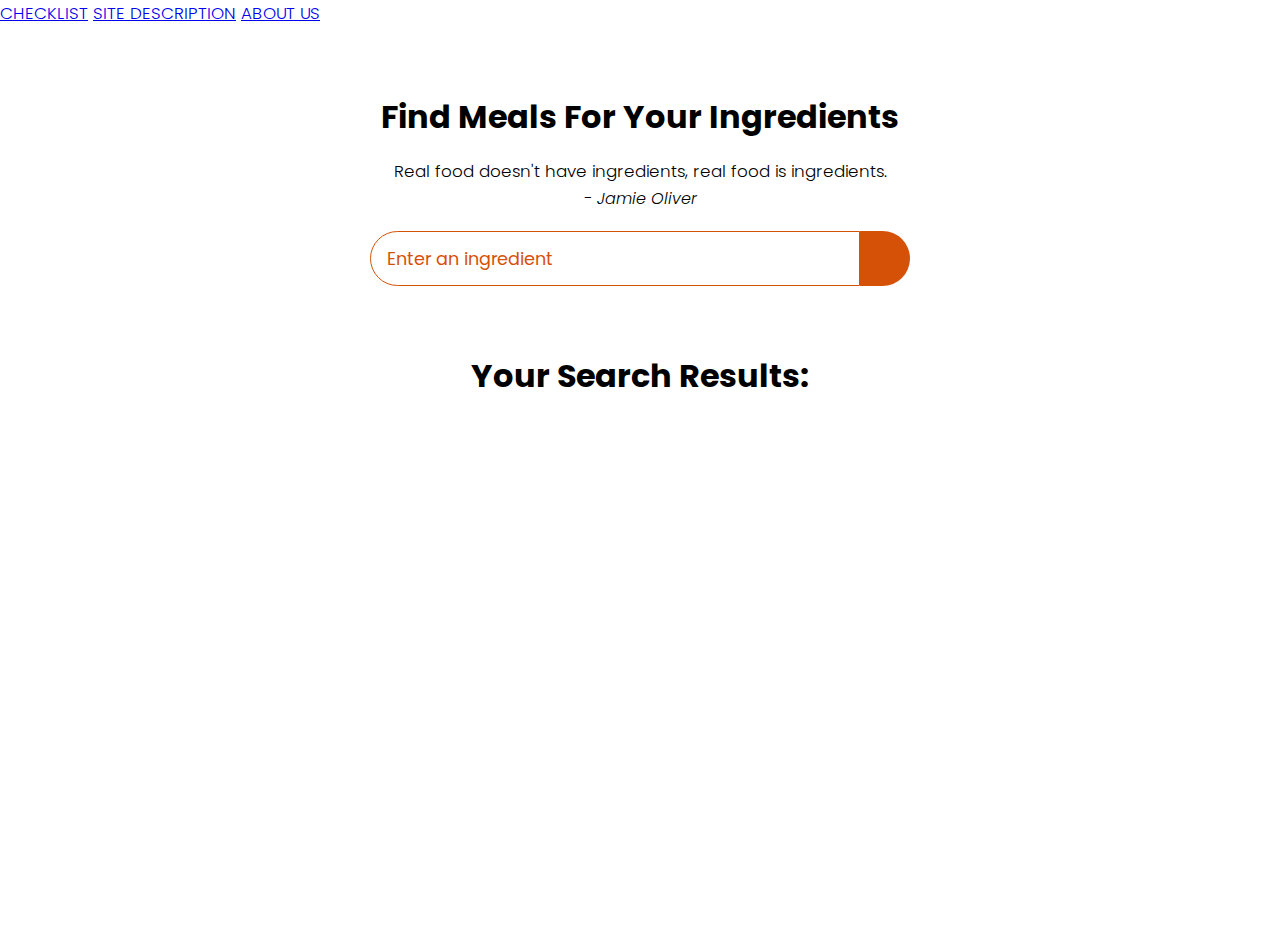
<file: index.html>
<!DOCTYPE html>


<html lang="en">

<head>
    <meta charset="UTF-8">
    <meta name="viewport" content="width=device-width, initial-scale=1.0">
    <title>Find Meal For Your Ingredients</title>
    <link rel="stylesheet" href="https://cdnjs.cloudflare.com/ajax/libs/font-awesome/5.15.1/css/all.min.css"
        integrity="sha512-+4zCK9k+qNFUR5X+cKL9EIR+ZOhtIloNl9GIKS57V1MyNsYpYcUrUeQc9vNfzsWfV28IaLL3i96P9sdNyeRssA=="
        crossorigin="anonymous" />
    <link rel="stylesheet" href="static/style.css">
</head>

<body>
    <a href="checklist.html">CHECKLIST</a>
    <a href="site.html">SITE DESCRIPTION</a>
    <a href="description.html">ABOUT US</a>

    <div class="container">
        <div class="meal-wrapper">
            <div class="meal-search">
                <h2 class="title">Find Meals For Your Ingredients</h2>
                <blockquote>Real food doesn't have ingredients, real food is ingredients.<br>
                    <cite>- Jamie Oliver</cite>
                </blockquote>

                <div class="meal-search-box">
                    <input type="text" class="search-control" placeholder="Enter an ingredient" id="search-input">
                    <button type="submit" class="search-btn btn" id="search-btn">
                        <i class="fas fa-search"></i>
                    </button>
                </div>
            </div>

            <div class="meal-result">
                <h2 class="title">Your Search Results:</h2>
                <div id="meal">
                    <!-- meal item -->
                    <!-- <div class = "meal-item">
            <div class = "meal-img">
              <img src = "food.jpg" alt = "food">
            </div>
            <div class = "meal-name">
              <h3>Potato Chips</h3>
              <a href = "#" class = "recipe-btn">Get Recipe</a>
            </div>
          </div> -->
                    <!-- end of meal item -->
                </div>
            </div>


            <div class="meal-details">
                <!-- recipe close btn -->
                <button type="button" class="btn recipe-close-btn" id="recipe-close-btn">
                    <i class="fas fa-times"></i>
                </button>

                <!-- meal content -->
                <div class="meal-details-content">
                    <!-- <h2 class = "recipe-title">Meals Name Here</h2>
          <p class = "recipe-category">Category Name</p>
          <div class = "recipe-instruct">
            <h3>Instructions:</h3>
            <p>Lorem ipsum, dolor sit amet consectetur adipisicing elit. Quo blanditiis quis accusantium natus! Porro, reiciendis maiores molestiae distinctio veniam ratione ex provident ipsa, soluta suscipit quam eos velit autem iste!</p>
            <p>Lorem ipsum dolor sit amet consectetur adipisicing elit. Amet aliquam voluptatibus ad obcaecati magnam, esse numquam nisi ut adipisci in?</p>
          </div>
          <div class = "recipe-meal-img">
            <img src = "food.jpg" alt = "">
          </div>
          <div class = "recipe-link">
            <a href = "#" target = "_blank">Watch Video</a>
          </div> -->
                </div>
            </div>
        </div>
    </div>



    <script src="js/index.js"></script>
</body>

</html>
</file>
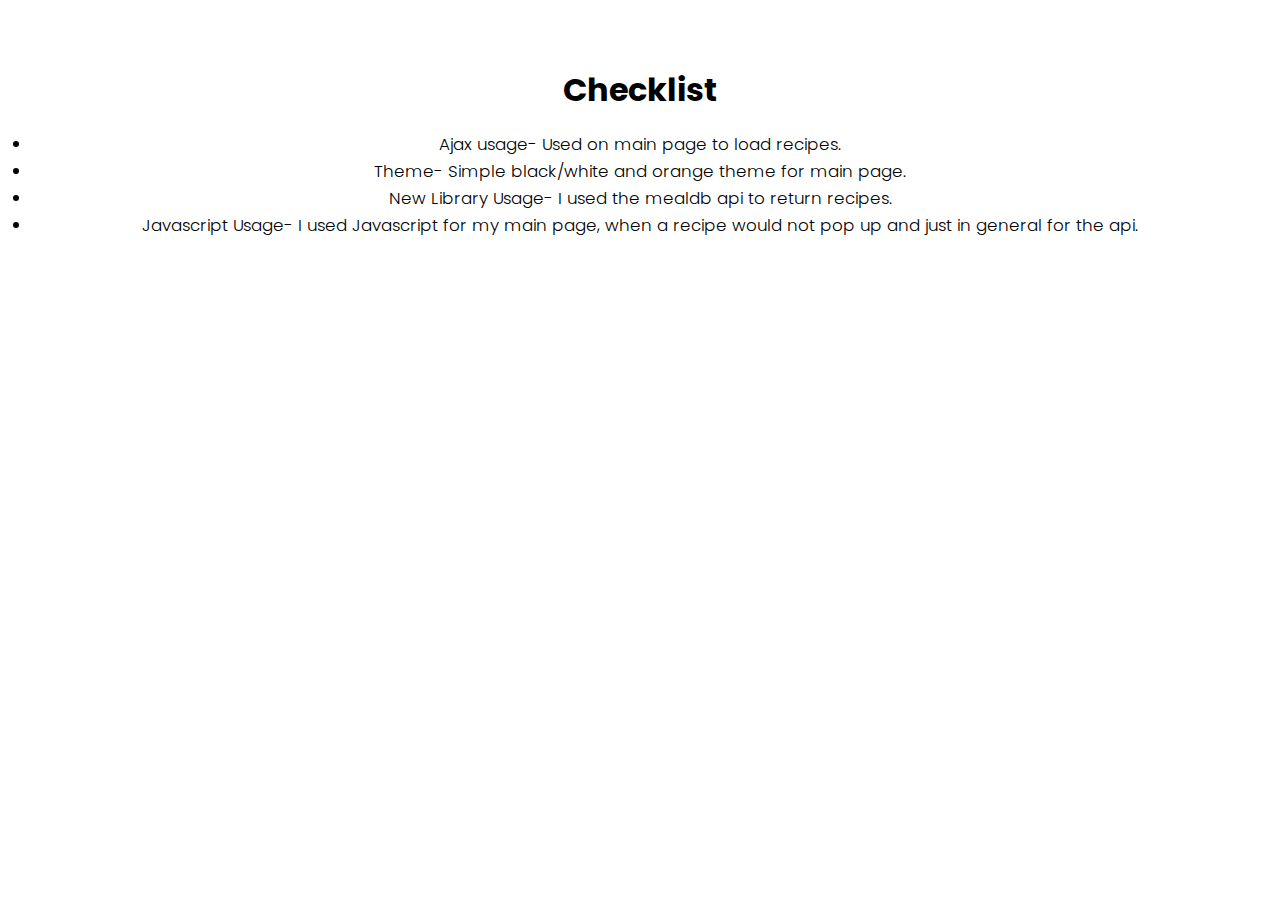
<file: checklist.html>
<!DOCTYPE html>


<html lang="en">

<head>
    <meta charset="UTF-8">
    <meta name="viewport" content="width=device-width, initial-scale=1.0">
    <title>Checklist</title>
    <link rel="stylesheet" href="https://cdnjs.cloudflare.com/ajax/libs/font-awesome/5.15.1/css/all.min.css"
        integrity="sha512-+4zCK9k+qNFUR5X+cKL9EIR+ZOhtIloNl9GIKS57V1MyNsYpYcUrUeQc9vNfzsWfV28IaLL3i96P9sdNyeRssA=="
        crossorigin="anonymous" />
    <link rel="stylesheet" href="static/style.css">
</head>

<body>


    <div class="container">
        <div class="meal-wrapper">
            <div class="meal-search">
                <h2 class="title">Checklist</h2>
                <ul>
                    <li>Ajax usage- Used on main page to load recipes.</li>
                    <li>Theme- Simple black/white and orange theme for main page.</li>
                    <li>New Library Usage- I used the mealdb api to return recipes.</li>
                    <li>Javascript Usage- I used Javascript for my main page, when a recipe would not pop up and just in
                        general for the api.</li>
                </ul>

            </div>
        </div>
    </div>


</body>

</html>
</file>
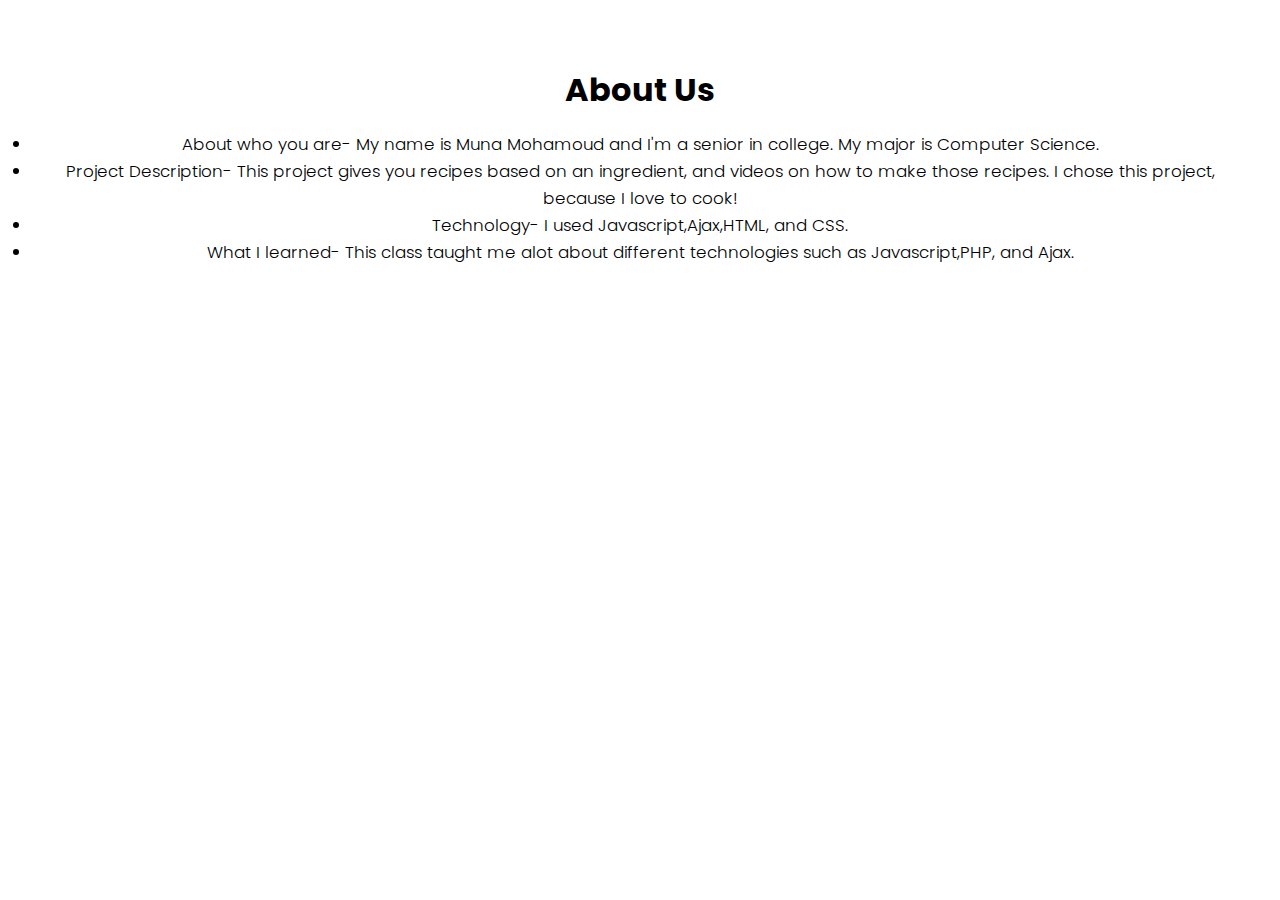
<file: description.html>
<!DOCTYPE html>


<html lang="en">

<head>
    <meta charset="UTF-8">
    <meta name="viewport" content="width=device-width, initial-scale=1.0">
    <title>Description</title>
    <link rel="stylesheet" href="https://cdnjs.cloudflare.com/ajax/libs/font-awesome/5.15.1/css/all.min.css"
        integrity="sha512-+4zCK9k+qNFUR5X+cKL9EIR+ZOhtIloNl9GIKS57V1MyNsYpYcUrUeQc9vNfzsWfV28IaLL3i96P9sdNyeRssA=="
        crossorigin="anonymous" />
    <link rel="stylesheet" href="static/style.css">
</head>

<body>


    <div class="container">
        <div class="meal-wrapper">
            <div class="meal-search">
                <h2 class="title">About Us</h2>
                <ul>
                    <li> About who you are- My name is Muna Mohamoud and I'm a senior in college. My major is Computer
                        Science.</li>
                    <li> Project Description- This project gives you recipes based on an ingredient, and videos on how
                        to make those recipes. I chose this project, because I love to cook!</li>
                    <li> Technology- I used Javascript,Ajax,HTML, and CSS.</li>
                    <li> What I learned- This class taught me alot about different technologies such as Javascript,PHP,
                        and Ajax. </li>
                </ul>

            </div>
        </div>
    </div>


</body>

</html>
</file>
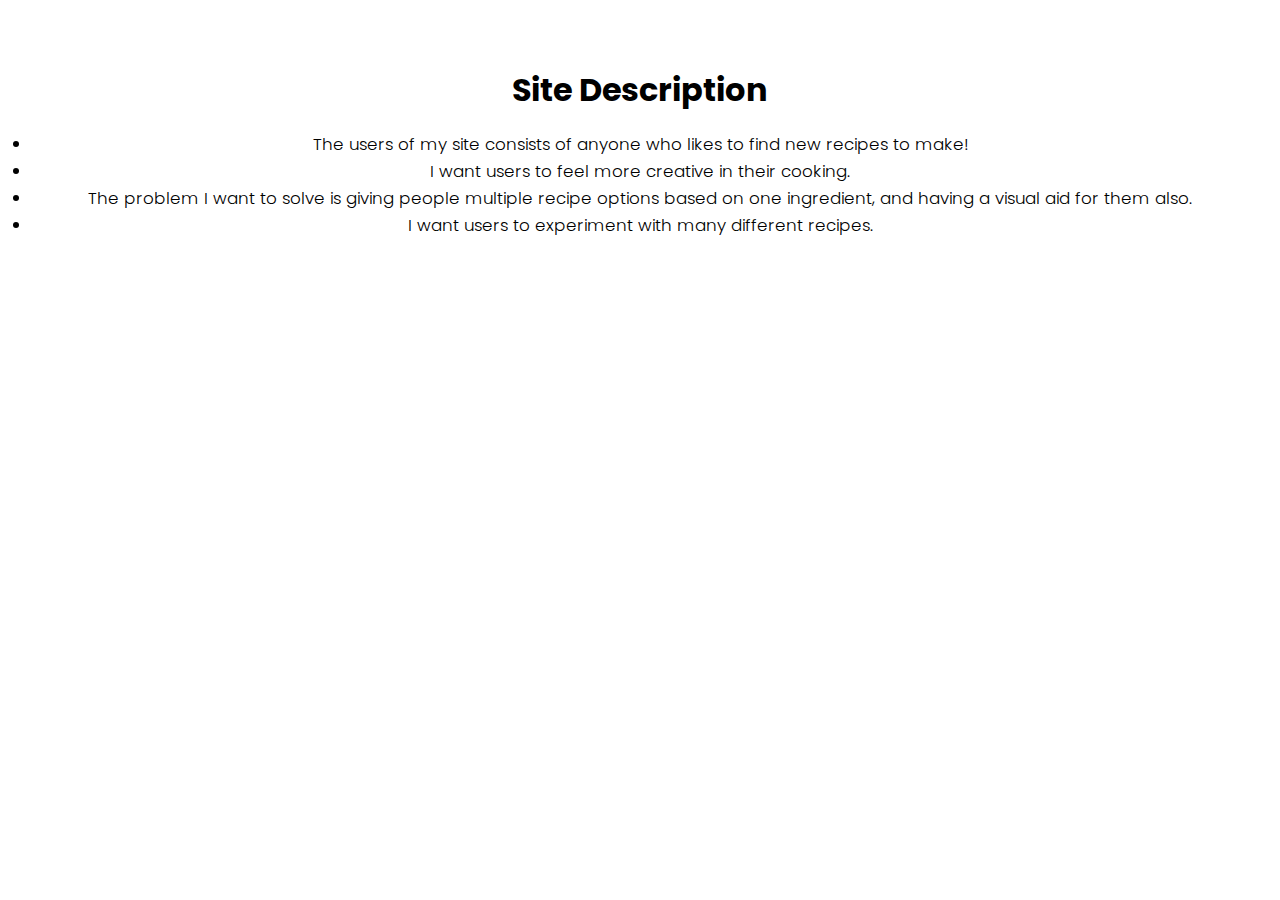
<file: site.html>
<!DOCTYPE html>


<html lang="en">

<head>
    <meta charset="UTF-8">
    <meta name="viewport" content="width=device-width, initial-scale=1.0">
    <title>Site</title>
    <link rel="stylesheet" href="https://cdnjs.cloudflare.com/ajax/libs/font-awesome/5.15.1/css/all.min.css"
        integrity="sha512-+4zCK9k+qNFUR5X+cKL9EIR+ZOhtIloNl9GIKS57V1MyNsYpYcUrUeQc9vNfzsWfV28IaLL3i96P9sdNyeRssA=="
        crossorigin="anonymous" />
    <link rel="stylesheet" href="static/style.css">
</head>

<body>


    <div class="container">
        <div class="meal-wrapper">
            <div class="meal-search">
                <h2 class="title"> Site Description</h2>
                <ul>
                    <li>The users of my site consists of anyone who likes to find new recipes to make! </li>
                    <li> I want users to feel more creative in their cooking.</li>
                    <li>The problem I want to solve is giving people multiple recipe options based on one ingredient,
                        and having a visual aid for them also.</li>
                    <li> I want users to experiment with many different recipes. </li>
                </ul>

            </div>
        </div>
    </div>


</body>

</html>
</file>
<file: static/style.css>
@import url('https://fonts.googleapis.com/css2?family=Poppins:wght@200;300;400;500;600;700;800;900&display=swap');

*{
    padding: 0;
    margin: 0;
    box-sizing: border-box;
}
:root{
    --tenne-tawny: #d65108;
    --tenne-tawny-dark: #b54507;
}
body{
    font-weight: 300;
    font-size: 1.05rem;
    line-height: 1.6;
    font-family: 'Poppins', sans-serif;
}

/*  */
.btn{
    font-family: inherit;
    cursor: pointer;
    outline: 0;
    font-size: 1.05rem;
}
.text{
    opacity: 0.8;
}
.title{
    font-size: 2rem;
    margin-bottom: 1rem;
}

/*  */


  

.container{
    min-height: 100vh;
    
}
.meal-wrapper{
    max-width: 1280px;
    margin: 0 auto;
    padding: 2rem;
    background: #fff;
    text-align: center;
}
.meal-search{
    margin: 2rem 0;
}
.meal-search cite{
    font-size: 1rem;
}
.meal-search-box{
    margin: 1.2rem 0;
    display: flex;
    align-items: stretch;
}
.search-control,
.search-btn{
    width: 100%;
}
.search-control{
    padding: 0 1rem;
    font-size: 1.1rem;
    font-family: inherit;
    outline: 0;
    border: 1px solid var(--tenne-tawny);
    color: var(--tenne-tawny);
    border-top-left-radius: 2rem;
    border-bottom-left-radius: 2rem;
}
.search-control::placeholder{
    color: var(--tenne-tawny);
}
.search-btn{
    width: 55px;
    height: 55px;
    font-size: 1.8rem;
    background: var(--tenne-tawny);
    color: #fff;
    border: none;
    border-top-right-radius: 2rem;
    border-bottom-right-radius: 2rem;
    transition: all 0.4s linear;
    -webkit-transition: all 0.4s linear;
    -moz-transition: all 0.4s linear;
    -ms-transition: all 0.4s linear;
    -o-transition: all 0.4s linear;
}
.search-btn:hover{
    background: var(--tenne-tawny-dark);
}
.meal-result{
    margin-top: 4rem;
}
#meal{
    margin: 2.4rem 0;
}
.meal-item{
    border-radius: 1rem;
    -webkit-border-radius: 1rem;
    -moz-border-radius: 1rem;
    -ms-border-radius: 1rem;
    -o-border-radius: 1rem;
    overflow: hidden;
    box-shadow: 0 4px 21px -12px rgba(0, 0, 0, 0.79);
    margin: 2rem 0;
}
.meal-img img{
    width: 100%;
    display: block;
}
.meal-name{
    padding: 1.5rem 0.5rem;
}
.meal-name h3{
    font-size: 1.4rem;
}
.recipe-btn{
    text-decoration: none;
    color: #fff;
    background: var(--tenne-tawny);
    font-weight: 500;
    font-size: 1.1rem;
    padding: 0.75rem 0;
    display: block;
    width: 175px;
    margin: 1rem auto;
    border-radius: 2rem;
    -webkit-border-radius: 2rem;
    -moz-border-radius: 2rem;
    -ms-border-radius: 2rem;
    -o-border-radius: 2rem;
    transition: all 0.4s linear;
    -webkit-transition: all 0.4s linear;
    -moz-transition: all 0.4s linear;
    -ms-transition: all 0.4s linear;
    -o-transition: all 0.4s linear;
}
.recipe-btn:hover{
    background: var(--tenne-tawny-dark);
}

/* meal details */
.meal-details{
    position: fixed;
    top: 50%;
    left: 50%;
    transform: translate(-50%, -50%);
    -webkit-transform: translate(-50%, -50%);
    -moz-transform: translate(-50%, -50%);
    -ms-transform: translate(-50%, -50%);
    -o-transform: translate(-50%, -50%);
    color: #fff;
    background: var(--tenne-tawny);
    border-radius: 1rem;
    -webkit-border-radius: 1rem;
    -moz-border-radius: 1rem;
    -ms-border-radius: 1rem;
    -o-border-radius: 1rem;
    width: 90%;
    height: 90%;
    overflow-y: scroll;
    display: none;
    padding: 2rem 0;
}
.meal-details::-webkit-scrollbar{
    width: 10px;
}
.meal-details::-webkit-scrollbar-thumb{
    background: #f0f0f0;
    border-radius: 2rem;
    -webkit-border-radius: 2rem;
    -moz-border-radius: 2rem;
    -ms-border-radius: 2rem;
    -o-border-radius: 2rem;
}


/* js related */
.showRecipe{
    display: block;
}

.meal-details-content{
    margin: 2rem;
}
.meal-details-content p:not(.recipe-category){
    padding: 1rem 0;
}
.recipe-close-btn{
    position: absolute;
    right: 2rem;
    top: 2rem;
    font-size: 1.8rem;
    background: #fff;
    border: none;
    width: 35px;
    height: 35px;
    border-radius: 50%;
    -webkit-border-radius: 50%;
    -moz-border-radius: 50%;
    -ms-border-radius: 50%;
    -o-border-radius: 50%;
    display: flex;
    align-items: center;
    justify-content: center;
    opacity: 0.9;
}
.recipe-title{
    letter-spacing: 1px;
    padding-bottom: 1rem;
}
.recipe-category{
    background: #fff;
    font-weight: 600;
    color: var(--tenne-tawny);
    display: inline-block;
    padding: 0.2rem 0.5rem;
    border-radius: 0.3rem;
    -webkit-border-radius: 0.3rem;
    -moz-border-radius: 0.3rem;
    -ms-border-radius: 0.3rem;
    -o-border-radius: 0.3rem;
}
.recipe-category{
    background: #fff;
    font-weight: 600;
    color: var(--tenne-tawny);
    display: inline-block;
    padding: 0.2rem 0.5rem;
    border-radius: 0.3rem;
    -webkit-border-radius: 0.3rem;
    -moz-border-radius: 0.3rem;
    -ms-border-radius: 0.3rem;
    -o-border-radius: 0.3rem;
}
.recipe-instruct{
    padding: 1rem 0;
}
.recipe-meal-img img{
    width: 100px;
    height: 100px;
    border-radius: 50%;
    -webkit-border-radius: 50%;
    -moz-border-radius: 50%;
    -ms-border-radius: 50%;
    -o-border-radius: 50%;
    margin: 0 auto;
    display: block;
}
.recipe-link{
    margin: 1.4rem 0;
}
.recipe-link a{
    color: #fff;
    font-size: 1.2rem;
    font-weight: 700;
    transition: all 0.4s linear;
    -webkit-transition: all 0.4s linear;
    -moz-transition: all 0.4s linear;
    -ms-transition: all 0.4s linear;
    -o-transition: all 0.4s linear;
}
.recipe-link a:hover{
    opacity: 0.8;
}


/*  */
.notFound{
    grid-template-columns: 1fr!important;
    color: var(--tenne-tawny);
    font-size: 1.8rem;
    font-weight: 600;
    width: 100%;
}






/* Media Queries */
@media screen and (min-width: 600px){
    .meal-search-box{
        width: 540px;
        margin-left: auto;
        margin-right: auto;
    }
}

@media screen and (min-width: 768px){
    #meal{
        display: grid;
        grid-template-columns: repeat(2, 1fr);
        gap: 2rem;
    }
    .meal-item{
        margin: 0;
    }
    .meal-details{
        width: 700px;
    }
}

@media screen and (min-width: 992px){
    #meal{
        grid-template-columns: repeat(3, 1fr);
    }
}
</file>
